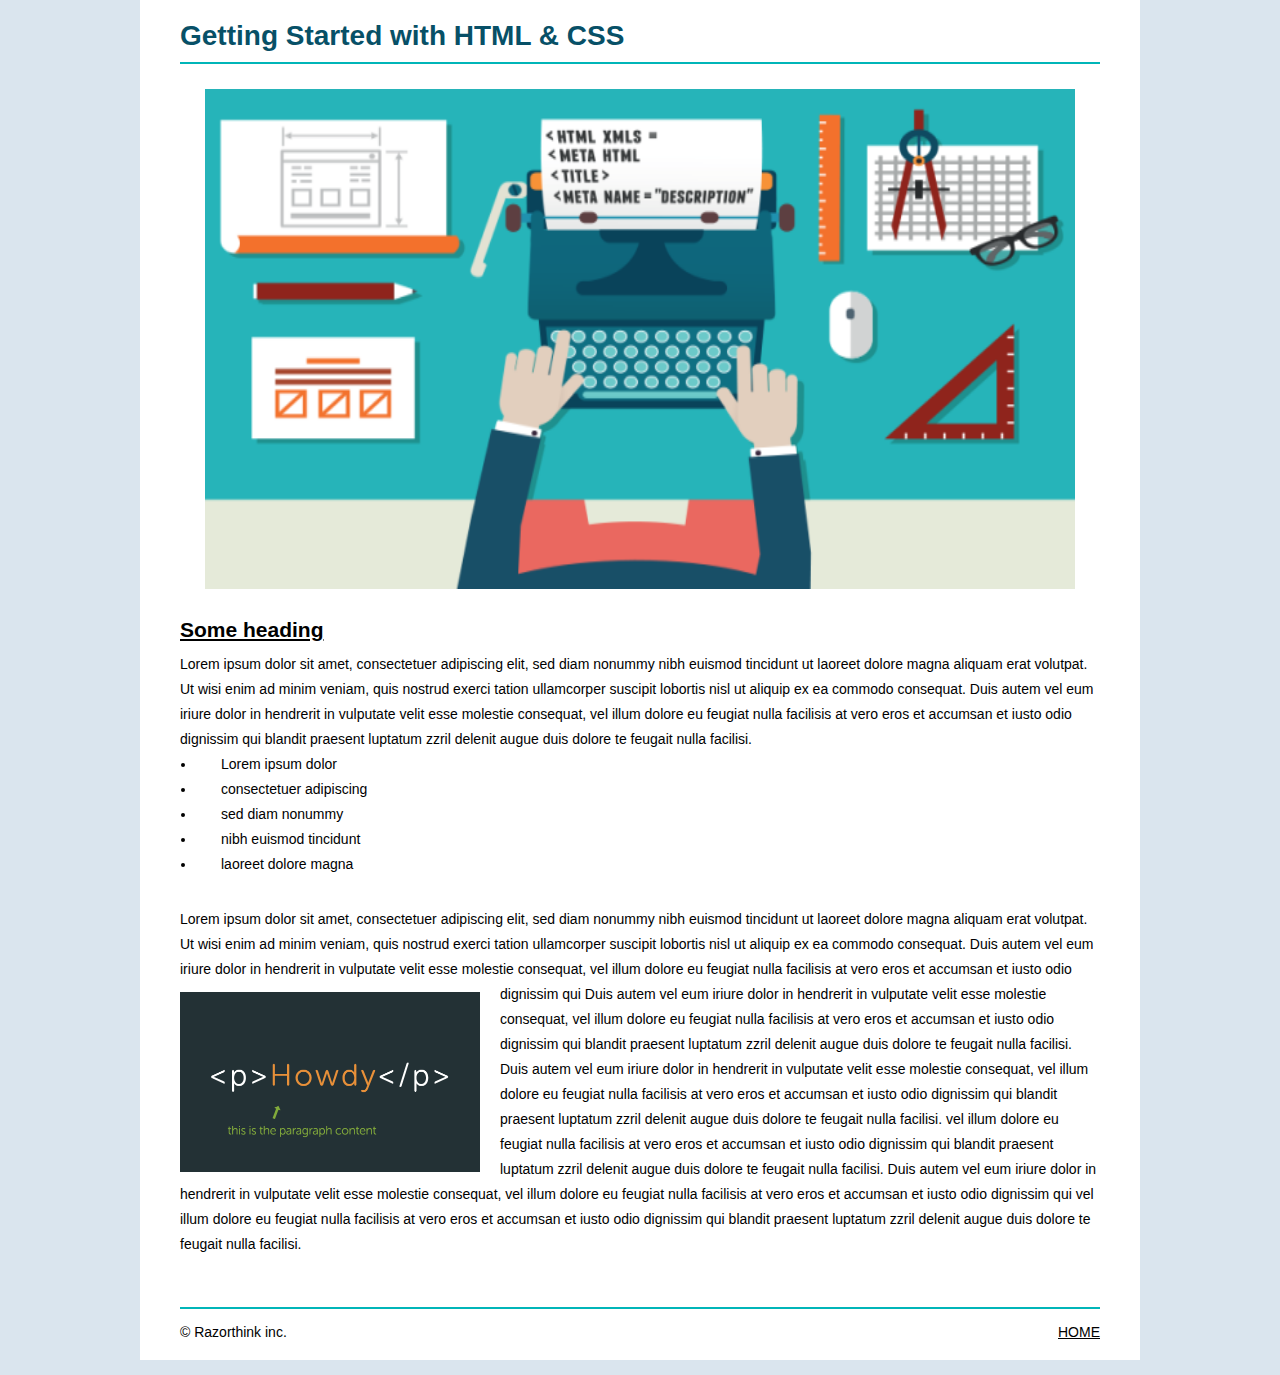
<file: assig1-blog-assignment/index.html>
<!DOCTYPE html>
<html lang="en">
<head>
    <meta charset="UTF-8">
    <title>Blog</title>
    <link rel="stylesheet" href="style.css">
</head>
<body>
<!--Content Wrapper starts here-->
<div class="primary-content-wrapper">
    <div class="content-wrapper">
        <!-- HEADER STARTS HERE -->
        <header class="primay-header">
            <h1 class="primary-header__title">Getting Started with HTML & CSS</h1>
        </header>
        <hr class="hrline">
        <!-- HEADER ENDS HERE -->

        <!--BANNER STARTS HERE-->
        <div class="banner">
            <img class="banner__image" src="images/blog-bg.png" alt="person with a computer ">
        </div>
        <!--BANNER ENDS HERE-->


        <!--Blog content starts here-->
        <div class="blog-content">
            <h2 class="blog-content__title"><u>Some heading</u></h2>
            <p class="blog-content__paragraph">Lorem ipsum dolor sit amet, consectetuer adipiscing elit, sed diam nonummy nibh euismod tincidunt ut
                laoreet dolore magna aliquam erat volutpat. Ut wisi enim ad minim veniam,
                quis nostrud exerci tation ullamcorper suscipit lobortis nisl ut aliquip ex ea commodo consequat.
                Duis autem vel eum iriure dolor in hendrerit in vulputate velit esse molestie consequat,
                vel illum dolore eu feugiat nulla facilisis at vero eros et accumsan et iusto odio dignissim qui
                blandit praesent luptatum zzril delenit augue duis dolore te feugait nulla facilisi. </p>

            <!--Blog list starts here-->
            <div class="blog-content__list">
                <ul class="blog-content__uList">
                    <li class="blog-content__list__item">
                        <span>Lorem ipsum dolor</span>
                    </li>
                    <li class="blog-content__list__item">
                        <span>consectetuer adipiscing</span>
                    </li>
                    <li class="blog-content__list__item">
                        <span>sed diam nonummy</span>
                    </li>
                    <li class="blog-content__list__item">
                        <span>nibh euismod tincidunt</span>
                    </li>
                    <li class="blog-content__list__item">
                        <span>laoreet dolore magna</span>
                    </li>
                </ul>
            </div>
            <!--Blog list ends here-->

            <!--Blog paragraph starts here-->
            <div class="blog fleft">

                <p class="blog-content__paragraph">Lorem ipsum dolor sit amet, consectetuer adipiscing elit, sed diam nonummy nibh euismod tincidunt ut
                    laoreet dolore magna aliquam erat volutpat. Ut wisi enim ad minim veniam,
                    quis nostrud exerci tation ullamcorper suscipit lobortis nisl ut aliquip ex ea commodo consequat.
                    Duis autem vel eum iriure dolor in hendrerit in vulputate velit esse molestie consequat,
                    vel illum dolore eu feugiat nulla facilisis at vero eros et accumsan et iusto odio dignissim qui
                    <img src="images/blog-img.png" class="blog__img">
                    Duis autem vel eum iriure dolor in hendrerit in vulputate velit esse molestie consequat,
                    vel illum dolore eu feugiat nulla facilisis at vero eros et accumsan et iusto odio dignissim qui
                    blandit praesent luptatum zzril delenit augue duis dolore te feugait nulla facilisi. Duis autem vel eum iriure dolor in hendrerit in vulputate velit esse molestie consequat,
                    vel illum dolore eu feugiat nulla facilisis at vero eros et accumsan et iusto odio dignissim qui
                    blandit praesent luptatum zzril delenit augue duis dolore te feugait nulla facilisi.
                    vel illum dolore eu feugiat nulla facilisis at vero eros et accumsan et iusto odio dignissim qui
                    blandit praesent luptatum zzril delenit augue duis dolore te feugait nulla facilisi.
                    Duis autem vel eum iriure dolor in hendrerit in vulputate velit esse molestie consequat,
                    vel illum dolore eu feugiat nulla facilisis at vero eros et accumsan et iusto odio dignissim qui vel illum dolore eu feugiat nulla facilisis at vero eros et accumsan et iusto odio dignissim qui
                    blandit praesent luptatum zzril delenit augue duis dolore te feugait nulla facilisi.</p>

            </div>
            <!--Blog paragraph ends here-->
        </div>
        <!--Blog content ends here-->

        <!--Horizontal line starts here-->
        <hr class="hrline">
        <!--Horizontal line ends here-->

        <!--Footer starts here-->
        <div class="footer">
            <span>&copy Razorthink inc.</span>
            <span class="footer_link"><a href="#">HOME</a></span>
        </div>
        <!--Footer ends here-->
    </div>
</div>
<!--Content Wrapper ends here-->

</body>
</html>
</file>
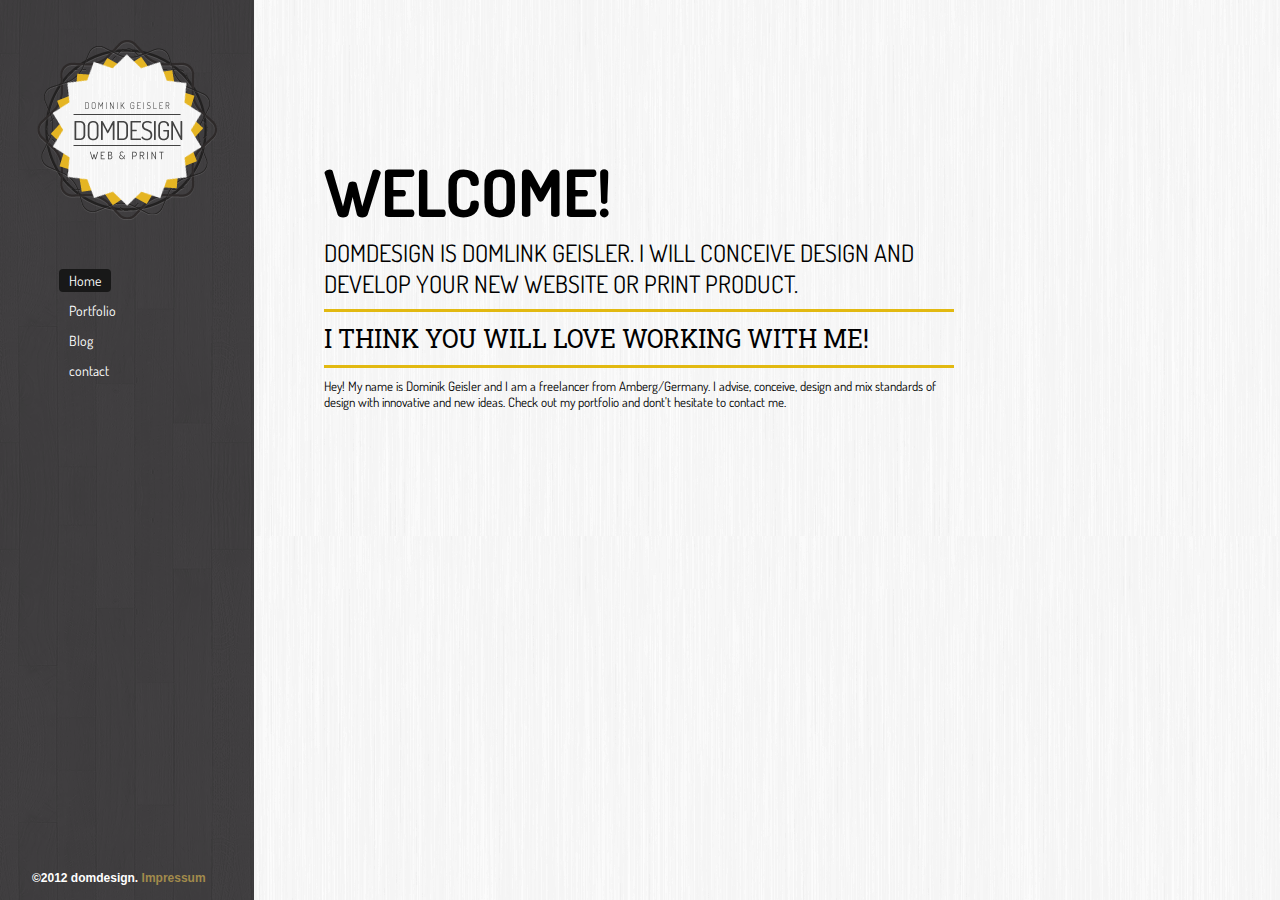
<file: assig3-home-page/index.html>
<!DOCTYPE html>
<html lang="en">
<head>
    <meta charset="UTF-8">
    <title>DOM DESIGN</title>
    <link rel="stylesheet" href="style.css">
    <link href="https://fonts.googleapis.com/css?family=Dosis:400,600" rel="stylesheet">
    <link href="https://fonts.googleapis.com/css?family=Roboto+Slab" rel="stylesheet">
</head>
<body>
<div class="wrapper">
    <!-----SideNavBar starts here------->
    <div class="sidebar ">
       <a href="" class="sidebar__logo"><img src="images/logo.png" alt=""></a>
        <nav class="sidebar-nav">
            <a href="" class="sidebar-nav__links active" >
                <span class="sidebar-nav__links__text">Home</span>
                <span class="sidebar-nav__links__icon"></span>
            </a>
            <a href="" class="sidebar-nav__links" >
                <span class="sidebar-nav__links__text">Portfolio</span>
                <span class="sidebar-nav__links__icon"></span>
                </a>
            <a href="" class="sidebar-nav__links" >
                <span class="sidebar-nav__links__text">Blog</span>
                <span class="sidebar-nav__links__icon"></span>
            </a>
            <a href="" class="sidebar-nav__links" >
                <span class="sidebar-nav__links__text">contact</span>
                <span class="sidebar-nav__links__icon"></span>
            </a>
        </nav>
        <span class="sidebar__footer">&copy2012 domdesign. <span>Impressum</span> </span>
    </div>
    <!-----SideNavBar ends here------->

    <!------Main content starts here-------->
    <div class="mainContent text-transform">
        <div class="mainContent__layout">
        <h1 class="mainContent__layout__heading">welcome!</h1>
        <p class="mainContent__layout__paragraph1">domdesign is domlink geisler. i will conceive design and develop your new website or print product.</p>
        <p class="mainContent__layout__paragraph2">i think you will love working with me!</p>
        <p class="mainContent__layout__paragraph3">Hey! My name is Dominik Geisler and I am a freelancer from Amberg/Germany. I advise, conceive, design and mix standards of design with innovative and new ideas. Check out my portfolio and dont't hesitate to contact me. </p>
        </div>
    </div>
    <!------Main content starts here-------->
</div>
</body>
</html>
</file>
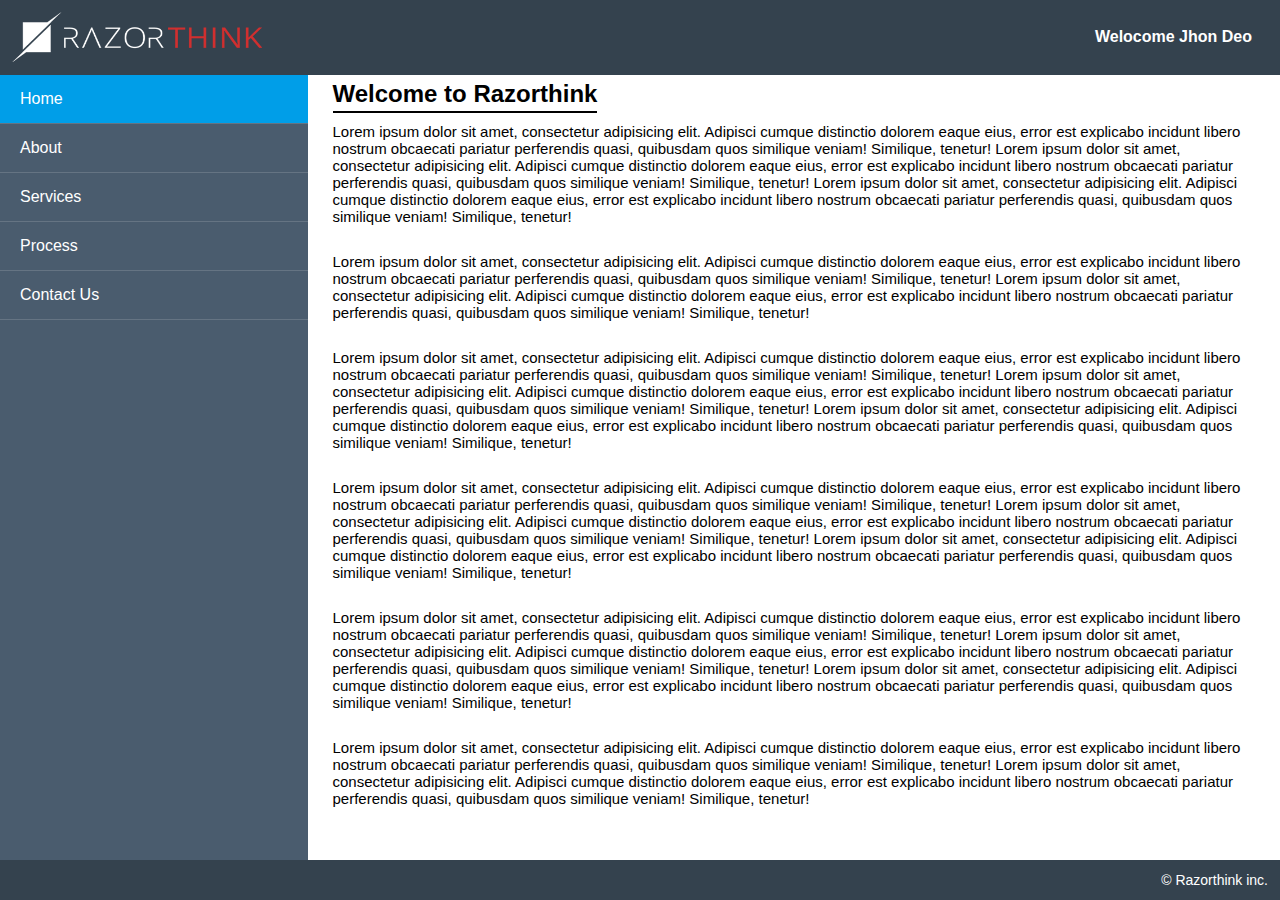
<file: layoutUsingFlex/index.html>
<!DOCTYPE html>
<html lang="en">
<head>
    <meta charset="UTF-8">
    <title>Flex Layout</title>
    <link rel="stylesheet" href="style.css">
</head>
<body>
    <div class="wrapper">
    <!---------Header flex starts here------->
    <header class="flexHeader">
        <img src="think.png" alt="" class="flexHeader__image">
        <span class="flexHeader__text">Welocome Jhon Deo</span>
    </header>
    <div class="flexWrapper">

        <!---------Header flex starts here------->

        <!------Navigation starts here-------->
        <div class="flex__col1">
            <nav class="flex__col1_nav">
                <a href="" class="flex__col1__nav__link active">Home</a>
                <a href="" class="flex__col1__nav__link">About</a>
                <a href="" class="flex__col1__nav__link">Services</a>
                <a href="" class="flex__col1__nav__link">Process</a>
                <a href="" class="flex__col1__nav__link">Contact Us</a>
            </nav>
        </div>
        <!------Navigation starts here-------->

        <!---------- contents starts here-------->
        <div class="flex__col2">

            <div class="flex__col2__heading">
        <span>
        Welcome to Razorthink
        </span>
            </div>

            <p class="flex__col2_paragraph">Lorem ipsum dolor sit amet, consectetur adipisicing elit. Adipisci cumque distinctio dolorem eaque eius, error est explicabo incidunt libero nostrum obcaecati pariatur perferendis quasi, quibusdam quos similique veniam! Similique, tenetur!
                Lorem ipsum dolor sit amet, consectetur adipisicing elit. Adipisci cumque distinctio dolorem eaque eius, error est explicabo incidunt libero nostrum obcaecati pariatur perferendis quasi, quibusdam quos similique veniam! Similique, tenetur!
                Lorem ipsum dolor sit amet, consectetur adipisicing elit. Adipisci cumque distinctio dolorem eaque eius, error est explicabo incidunt libero nostrum obcaecati pariatur perferendis quasi, quibusdam quos similique veniam! Similique, tenetur!
            </p>
            <p class="flex__col2_paragraph">  Lorem ipsum dolor sit amet, consectetur adipisicing elit. Adipisci cumque distinctio dolorem eaque eius, error est explicabo incidunt libero nostrum obcaecati pariatur perferendis quasi, quibusdam quos similique veniam! Similique, tenetur!
                Lorem ipsum dolor sit amet, consectetur adipisicing elit. Adipisci cumque distinctio dolorem eaque eius, error est explicabo incidunt libero nostrum obcaecati pariatur perferendis quasi, quibusdam quos similique veniam! Similique, tenetur!
            </p>


            <p class="flex__col2_paragraph">Lorem ipsum dolor sit amet, consectetur adipisicing elit. Adipisci cumque distinctio dolorem eaque eius, error est explicabo incidunt libero nostrum obcaecati pariatur perferendis quasi, quibusdam quos similique veniam! Similique, tenetur!
                Lorem ipsum dolor sit amet, consectetur adipisicing elit. Adipisci cumque distinctio dolorem eaque eius, error est explicabo incidunt libero nostrum obcaecati pariatur perferendis quasi, quibusdam quos similique veniam! Similique, tenetur!
                Lorem ipsum dolor sit amet, consectetur adipisicing elit. Adipisci cumque distinctio dolorem eaque eius, error est explicabo incidunt libero nostrum obcaecati pariatur perferendis quasi, quibusdam quos similique veniam! Similique, tenetur!
            </p>
            <p class="flex__col2_paragraph">Lorem ipsum dolor sit amet, consectetur adipisicing elit. Adipisci cumque distinctio dolorem eaque eius, error est explicabo incidunt libero nostrum obcaecati pariatur perferendis quasi, quibusdam quos similique veniam! Similique, tenetur!
                Lorem ipsum dolor sit amet, consectetur adipisicing elit. Adipisci cumque distinctio dolorem eaque eius, error est explicabo incidunt libero nostrum obcaecati pariatur perferendis quasi, quibusdam quos similique veniam! Similique, tenetur!
                Lorem ipsum dolor sit amet, consectetur adipisicing elit. Adipisci cumque distinctio dolorem eaque eius, error est explicabo incidunt libero nostrum obcaecati pariatur perferendis quasi, quibusdam quos similique veniam! Similique, tenetur!
            </p>
            <p class="flex__col2_paragraph">Lorem ipsum dolor sit amet, consectetur adipisicing elit. Adipisci cumque distinctio dolorem eaque eius, error est explicabo incidunt libero nostrum obcaecati pariatur perferendis quasi, quibusdam quos similique veniam! Similique, tenetur!
                Lorem ipsum dolor sit amet, consectetur adipisicing elit. Adipisci cumque distinctio dolorem eaque eius, error est explicabo incidunt libero nostrum obcaecati pariatur perferendis quasi, quibusdam quos similique veniam! Similique, tenetur!
                Lorem ipsum dolor sit amet, consectetur adipisicing elit. Adipisci cumque distinctio dolorem eaque eius, error est explicabo incidunt libero nostrum obcaecati pariatur perferendis quasi, quibusdam quos similique veniam! Similique, tenetur!
            </p>
            <p class="flex__col2_paragraph">   Lorem ipsum dolor sit amet, consectetur adipisicing elit. Adipisci cumque distinctio dolorem eaque eius, error est explicabo incidunt libero nostrum obcaecati pariatur perferendis quasi, quibusdam quos similique veniam! Similique, tenetur!
                Lorem ipsum dolor sit amet, consectetur adipisicing elit. Adipisci cumque distinctio dolorem eaque eius, error est explicabo incidunt libero nostrum obcaecati pariatur perferendis quasi, quibusdam quos similique veniam! Similique, tenetur!

            </p>


        </div>
        <!----------contents ends here-------->
    </div>
    <!-----------Footer styles starts here------->
    <footer class="flexFooter">
        <span class="fright"> &copy Razorthink inc.</span>
    </footer>
    <!-----------Footer styles ends here------->
    </div>

</body>
</html>
</file>
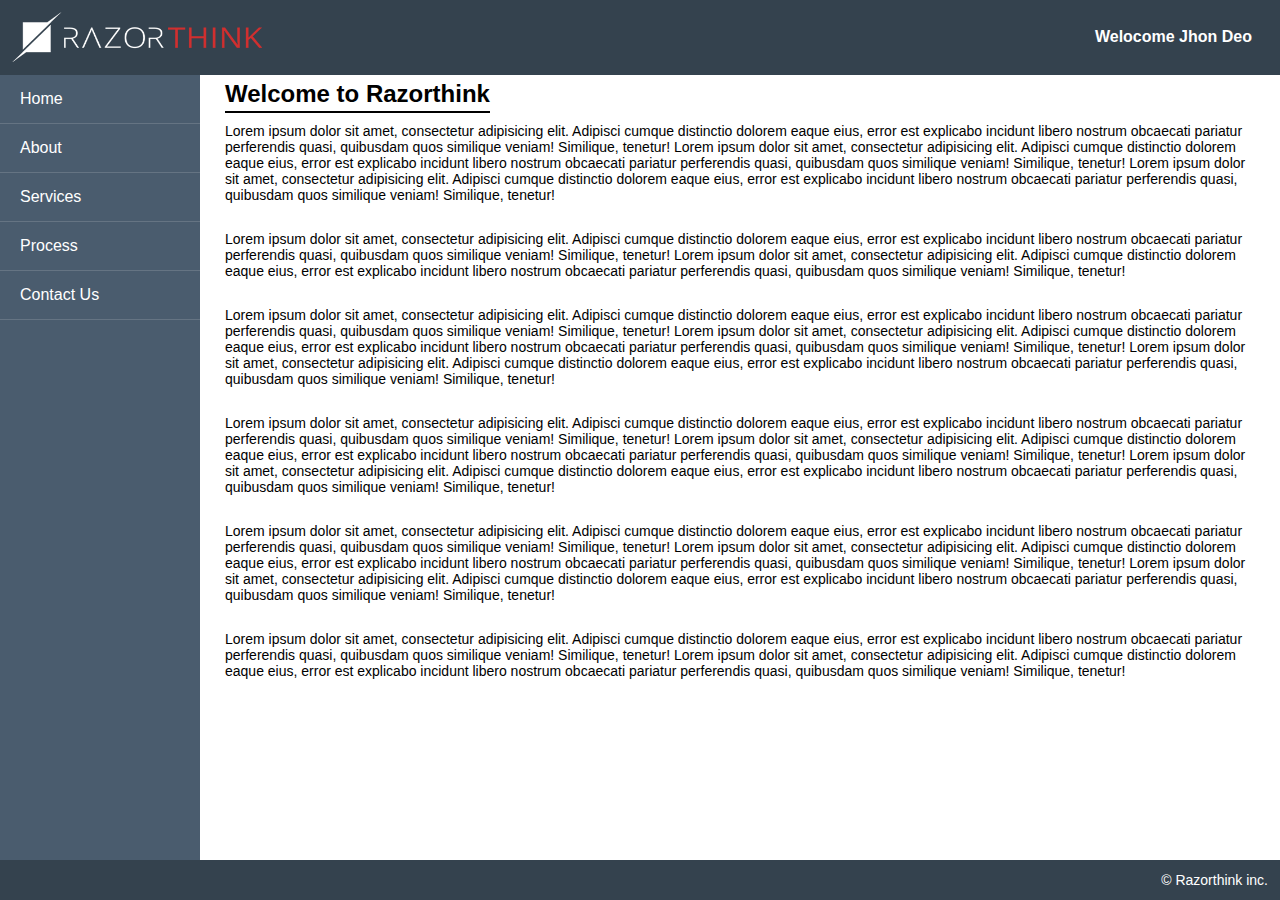
<file: layoutWithoutPosition/index.html>
<!DOCTYPE html>
<html lang="en">
<head>
    <meta charset="UTF-8">
    <title>Razorthink</title>
    <link rel="stylesheet" href="style.css">
</head>
<body>

<!---------Header layout starts here------->
<header class="primayHeader clearfix">
        <img src="think.png" class="primaryHeader__heading__image fleft">
    <span class="primaryHeader__uname fright">Welocome Jhon Deo</span>
</header>
<!---------Header layout ends here------->


<div class="layoutWrapper clearfix">

    <!------Navigation starts here-------->
    <div class="layout__col1 fleft">
        <nav class="layout__col1_nav">
            <a href="" class="layout__col1__nav__link">Home</a>
            <a href="" class="layout__col1__nav__link">About</a>
            <a href="" class="layout__col1__nav__link">Services</a>
            <a href="" class="layout__col1__nav__link">Process</a>
            <a href="" class="layout__col1__nav__link">Contact Us</a>
        </nav>
    </div>
    <!------Navigation starts here-------->

    <!----------Layout starts here-------->
    <div class="layout__col2 fright">

        <div class="layout__col2__heading">
        <span>
        Welcome to Razorthink
        </span>
        </div>

        <p class="layout__col2_paragraph">Lorem ipsum dolor sit amet, consectetur adipisicing elit. Adipisci cumque distinctio dolorem eaque eius, error est explicabo incidunt libero nostrum obcaecati pariatur perferendis quasi, quibusdam quos similique veniam! Similique, tenetur!
            Lorem ipsum dolor sit amet, consectetur adipisicing elit. Adipisci cumque distinctio dolorem eaque eius, error est explicabo incidunt libero nostrum obcaecati pariatur perferendis quasi, quibusdam quos similique veniam! Similique, tenetur!
            Lorem ipsum dolor sit amet, consectetur adipisicing elit. Adipisci cumque distinctio dolorem eaque eius, error est explicabo incidunt libero nostrum obcaecati pariatur perferendis quasi, quibusdam quos similique veniam! Similique, tenetur!
        </p>
          <p class="layout__col2_paragraph">  Lorem ipsum dolor sit amet, consectetur adipisicing elit. Adipisci cumque distinctio dolorem eaque eius, error est explicabo incidunt libero nostrum obcaecati pariatur perferendis quasi, quibusdam quos similique veniam! Similique, tenetur!
            Lorem ipsum dolor sit amet, consectetur adipisicing elit. Adipisci cumque distinctio dolorem eaque eius, error est explicabo incidunt libero nostrum obcaecati pariatur perferendis quasi, quibusdam quos similique veniam! Similique, tenetur!
          </p>


        <p class="layout__col2_paragraph">Lorem ipsum dolor sit amet, consectetur adipisicing elit. Adipisci cumque distinctio dolorem eaque eius, error est explicabo incidunt libero nostrum obcaecati pariatur perferendis quasi, quibusdam quos similique veniam! Similique, tenetur!
            Lorem ipsum dolor sit amet, consectetur adipisicing elit. Adipisci cumque distinctio dolorem eaque eius, error est explicabo incidunt libero nostrum obcaecati pariatur perferendis quasi, quibusdam quos similique veniam! Similique, tenetur!
            Lorem ipsum dolor sit amet, consectetur adipisicing elit. Adipisci cumque distinctio dolorem eaque eius, error est explicabo incidunt libero nostrum obcaecati pariatur perferendis quasi, quibusdam quos similique veniam! Similique, tenetur!
        </p>
        <p class="layout__col2_paragraph">Lorem ipsum dolor sit amet, consectetur adipisicing elit. Adipisci cumque distinctio dolorem eaque eius, error est explicabo incidunt libero nostrum obcaecati pariatur perferendis quasi, quibusdam quos similique veniam! Similique, tenetur!
            Lorem ipsum dolor sit amet, consectetur adipisicing elit. Adipisci cumque distinctio dolorem eaque eius, error est explicabo incidunt libero nostrum obcaecati pariatur perferendis quasi, quibusdam quos similique veniam! Similique, tenetur!
            Lorem ipsum dolor sit amet, consectetur adipisicing elit. Adipisci cumque distinctio dolorem eaque eius, error est explicabo incidunt libero nostrum obcaecati pariatur perferendis quasi, quibusdam quos similique veniam! Similique, tenetur!
        </p>
        <p class="layout__col2_paragraph">Lorem ipsum dolor sit amet, consectetur adipisicing elit. Adipisci cumque distinctio dolorem eaque eius, error est explicabo incidunt libero nostrum obcaecati pariatur perferendis quasi, quibusdam quos similique veniam! Similique, tenetur!
            Lorem ipsum dolor sit amet, consectetur adipisicing elit. Adipisci cumque distinctio dolorem eaque eius, error est explicabo incidunt libero nostrum obcaecati pariatur perferendis quasi, quibusdam quos similique veniam! Similique, tenetur!
            Lorem ipsum dolor sit amet, consectetur adipisicing elit. Adipisci cumque distinctio dolorem eaque eius, error est explicabo incidunt libero nostrum obcaecati pariatur perferendis quasi, quibusdam quos similique veniam! Similique, tenetur!
        </p>
         <p class="layout__col2_paragraph">   Lorem ipsum dolor sit amet, consectetur adipisicing elit. Adipisci cumque distinctio dolorem eaque eius, error est explicabo incidunt libero nostrum obcaecati pariatur perferendis quasi, quibusdam quos similique veniam! Similique, tenetur!
            Lorem ipsum dolor sit amet, consectetur adipisicing elit. Adipisci cumque distinctio dolorem eaque eius, error est explicabo incidunt libero nostrum obcaecati pariatur perferendis quasi, quibusdam quos similique veniam! Similique, tenetur!

        </p>


    </div>
    <!----------Layout ends here-------->
</div>
    <!-----------Footer styles starts here------->
    <footer class="primaryFooter">
       <span class="fright"> &copy Razorthink inc.</span>
    </footer>
    <!-----------Footer styles ends here------->

</body>
</html>
</file>
<file: assig1-blog-assignment/style.css>
/* ::: RESET STYLES STARTS HERE ::: */

* {
    margin: 0;
    padding: 0;
    box-sizing: border-box;
}

body {
    font-family: arial;
    font-size: 14px;
    font-weight: 400;
}


/* ::: RESET STYLES ENDS HERE ::: */


/* ::: COMMON STYLES STARTS HERE :::*/

.fleft {
    float: left;
}

.fright {
    float: right;
}

.clearfix {
    clear: both;
}
.hrline{
    display: block;
    border: 1px solid #00b5b8;

}
/* ::: COMMON STYLES ENDS HERE :::*/

/*::: CONTENT WRAPPER STARTS HERE*/
.primary-content-wrapper{
    background-color: #dae5ee;
    padding-bottom: 15px;
}
.content-wrapper{
    margin: auto;
    width: 1000px;
    padding: 40px;
    background-color: #fff;
    padding: 20px 40px;


}
/*::: CONTENTS WRAPPER ENDS HERE*/


/* ::: BLOG HEADER STYLES STARTS HERE ::: */

.primary-header__title{
    color: #075067;
    margin-bottom: 10px;
}


/* ::: BLOG HEADER STYLES ENDS HERE ::: */

/* ::: BANNER STYLES STARTS HERE ::: */

.banner{
    margin:25px 25px;
}
.banner__image{
    width: 100%;
    height: 500px;
}


/* ::: BANNER STYLES ENDS HERE ::: */


/* ::: BLOG STYLES STARTS HERE ::: */
.blog-content{
    line-height: 25px;
}
.blog-content__title{
    padding-bottom: 10px;
}
.blog-content__uList{
    padding-left: 16px;
}
.blog-content__list__item span {
    margin-left: 25px;
}
.blog-content__list {
    margin-bottom: 30px;
}
.blog__img{
    float: left;
    width: 300px;
    height: 180px;
    margin: 10px 20px 0px 0px;
}
.blog{
    margin-bottom: 50px;
}

/* ::: FOOTER STYLES STARTS HERE ::: */

.footer_link{
    float: right;

}
.footer_link a{
    color: #000;
}
.footer{
    margin-top: 15px;
}

/* ::: FOOTER STYLES ENDS HERE ::: */


/*::: MEDIA QUERIES OF CONTENT WRAPPER STARTS HERE:::*/

@media (max-width: 1000px){
    .content-wrapper{
        margin: auto;
        width: 800px;
        padding: 30px;
        padding: 20px 40px;


    }

    .banner__image{
        width: 100%;
        height: 400px;
    }


}

@media (max-width: 800px){
    .content-wrapper{
        margin: auto;
        width: 600px;
        padding: 25px;
        padding: 15px 30px;


    }

    .banner__image{
        width: 100%;
        height: 300px;
    }


}
@media (max-width: 600px){
    .content-wrapper{
        margin: auto;
        width: 500px;
        padding: 20px;
        padding: 10px 20px;


    }
    .blog-content{
        line-height: 20px;
    }
    .banner__image{
        width: 100%;
        height: 250px;
    }
    .blog__img{
        float: left;
        width: 250px;
        height: 130px;
        margin: 7px 15px 0px 0px;
    }


}
@media (max-width: 400px){
    .content-wrapper{
        margin: auto;
        width: 340px;
        padding: 25px;
        background-color: #fff;
        padding: 5px 10px;


    }
    .blog-content{
        line-height: 18px;
    }

    .banner__image{
        width: 100%;
        height: 150px;
    }
    .blog__img{
        float: left;
        width: 200px;
        height: 150px;
        margin: 5px 10px 0px 0px;
    }

}
/*::: MEDIA QUERIES CONTENT WRAPPER ENDS HERE:::*/
</file>
<file: assig3-home-page/style.css>
/*-----Reset styles start here-------- */
*{
    margin: 0;
    padding: 0;
    box-sizing: border-box;
}

html,body{
    height: 100%;
    width: 100%;
}

a {
    text-decoration: none;
}

body{
    overflow: auto;
    min-width: 1000px;
    min-height: 670px;
    font-size: 14px;
    font-family: arial, opensans, sans-serif;
    font-weight: 400;
}

/*-----Reset styles ends here-------- */


/*-----common styles start here-------- */

.text-transform{
    text-transform: uppercase;
}
.wrapper {
    width:100%;
    height: 100%;
    position: relative;
}
.sidebar-nav__links__text,
.mainContent__layout__heading,
.mainContent__layout__paragraph1,
.mainContent__layout__paragraph3{
    font-family:Dosis;
}


/*-----common styles ends here-------- */


/*-----sidebar styles start here-------- */
.sidebar{
    background-color: #2f2d2f;
    opacity: 0.9;
    width: 254px;
    background-image: url(images/sidebg.png);
    height: 100%;

}
.sidebar__logo img{
    margin: 40px 10px;
}
.sidebar-nav{
    text-align: left;
    margin-left: 50px;
}
.sidebar-nav__links{
    margin: 5px;
    padding: 4px;
    display: block;
    color: #ffffff;
}

.sidebar-nav__links__text{
    padding: 3px 10px;
}


.sidebar-nav__links__icon {
    background: url("images/bg_menu_act.gif") no-repeat;
    display: none;
    width: 6px;
    padding-left: 2px;
    float: right;
    height: 10px;
    margin-right: -10px;
}

.sidebar-nav__links:hover .sidebar-nav__links__text{
    background-color: #000;
    border-radius: 4px;

}
 .sidebar-nav__links:hover .sidebar-nav__links__icon{
    display: inline-block;
}
.active .sidebar-nav__links__text{
    background-color: #000;
    border-radius: 4px;
}

.sidebar__footer{
    text-transform: none;
    font-weight: 600;
    font-size: 12px;
    color: #fff;
    position: absolute;
    bottom: 15px;
    left: 32px;
}
.sidebar__footer span{
    color: #997f39;
    font-weight: 600;
    font-size: 12px;
}
/*-----sidebar styles ends here-------- */

/*-----Main content styles start here-------- */
.mainContent{
    background-image: url("images/bg_main.png");
    width: calc(100% - 254px);
    height: 100%;
    overflow: hidden;
    top: 0;
    left: 254px;
    position: absolute;
}
.mainContent__layout{
    padding-left: 70px;
    padding-top: 150px;
    max-width: 700px;
    height: 100%;
    margin-bottom: 10px;

}
.mainContent__layout__heading{
    font-size: 65px;
    margin-bottom: 5px;

}
.mainContent__layout__paragraph1{
    font-size: 24px;
    margin-bottom: 10px;

}
.mainContent__layout__paragraph2{
    border-top: 3px solid #e2b911;
    border-bottom: 3px solid #e2b911;
    font-family: roboto slab;
    font-size: 25px;
    margin-bottom: 10px;
    padding: 10px 0;
}

.mainContent__layout__paragraph3{
    text-transform: none;
    font-size: 13px;
}
/*-----Main content styles ends here-------- */
</file>
<file: layoutUsingFlex/style.css>
/*--------Resets style starts here----------*/
*{
    margin: 0;
    padding: 0;
    box-sizing: border-box;
    list-style-type: none;
    text-decoration: none;
}
html, body{
    font-size: 14px;
    font-weight: 400;
    font-family: arial;
    height: 100%;
    flex-flow: row wrap;
}
/*-------Resets style ends here-------*/

/*-------Common styles goes here----------*/
.flexHeader,
.flexFooter{
    background-color: #34424e;
}

/*---------Common styles ends here---------*/

.wrapper{
    display: flex;
    flex-flow: row wrap;
    height: 100%;
}
.wrapper > * {
    flex: 1 100%;
}
.flexHeader{
    width: 100%;
    height: 75px;
    display: flex;
    justify-content: space-between;
}

/*---------Header styles starts here---------*/


.flexHeader__image{
    text-align: center;
    width: 250px;
    height: 50px;
    margin: 12px;

}
.flexHeader__text{
    color: #fff;
    font-size: 16px;
    font-weight: 600;
    margin: 28px;
}
/*---------Header styles ends here------------*/

/*------ contents styles starts here----*/
.flex__col1{
    flex: 1;
    background-color: #4a5c6e;
}


.flex__col1__nav__link{
    color: #fff;
    font-size: 16px;
    display: block;
    padding: 15px 20px;
    border-bottom: 1px solid #657483;
}
.flex__col1__nav__link.active,
.flex__col1__nav__link:hover
{
    background-color: #009ee8;
}
.flexWrapper{
    display: flex;
    height: calc(100% - 75px - 40px);
}

.flex__col2 {

    background: #fff;
    padding: 5px 25px;
    flex: 3;
    overflow: auto;
}
.flex__col2_paragraph {

    margin-bottom: 28px;
    font-size: 15px;
}
.flex__col2__heading{
    width: 270px;
    margin-bottom: 15px;

}
.flex__col2__heading span{
    padding-bottom: 4px;
    border-bottom: 2px solid #000;
    font-weight: 900;
    font-size: 24px;
}


/*----------contents styles starts here------------*/


/*--------Footer styles starts here---------*/
.flexFooter {
    width: 100%;
    height: 40px;
    bottom: 0;
    display: flex;
    justify-content: flex-end;

}
.flexFooter span{
    color: #fff;
    margin: 12px;
}

/*--------Footer styles ends here---------*/
</file>
<file: layoutWithoutPosition/style.css>
/*--------Resets style starts here----------*/
*{
    margin: 0;
    padding: 0;
    box-sizing: border-box;
    list-style-type: none;
    text-decoration: none;
}
html, body{
    font-size: 14px;
    font-weight: 400;
    font-family: arial;
    overflow: hidden;
    height: 100%;
}
/*-------Resets style ends here-------*/

/*------Common styles starts here------*/
.fleft{
    float: left;
}
.fright {
    float: right;
}
.clearfix:after{
    content: '';
    display: block;
    clear: both;
}
.primayHeader,
.primaryFooter,
.layout__col1{

    background-color: #34424e;

}
/*------Common styles ends here------*/

/*---------Header styles starts here---------*/
.primayHeader{
    width: 100%;
    height: 75px;

}

.primaryHeader__heading__image{
    text-align: center;
    width: 250px;
    height: 50px;
    margin: 12px;

}
.primaryHeader__uname{
    color: #fff;
    font-size: 16px;
    font-weight: 600;

    margin: 28px;
}
/*---------Header styles ends here------------*/

/*------primary layout styles starts here----*/

.layout__col1 {
    width: 200px;
    top: 75px;
    bottom: 40px;
    background: #4a5c6e;
    height: 100%;
}


.layout__col1__nav__link{
    color: #fff;
    font-size: 16px;
    display: block;
    padding: 15px 20px;
    border-bottom: 1px solid #657483;
}
.layout__col1__nav__link.active,
.layout__col1__nav__link:hover
{
    background-color: #009ee8;
}
.layoutWrapper{

    height: calc(100% - 75px - 40px);
}

.layout__col2 {
    width: calc(100% - 200px);
    background: #fff;
    padding: 5px 25px;
    top: 75px;
    height: 100%;
    bottom: 40px;

    overflow: auto;
}
.layout__col2_paragraph {

    margin-bottom: 28px;
}
.layout__col2__heading{
    width: 270px;
    margin-bottom: 15px;

}
.layout__col2__heading span{
    padding-bottom: 4px;
    border-bottom: 2px solid #000;
    font-weight: 900;
    font-size: 24px;
}


/*----------primary layout styles starts here------------*/


/*--------Footer styles starts here---------*/
.primaryFooter {
    width: 100%;
    height: 40px;
    bottom: 0;
    float: right;

}
.primaryFooter span{
    color: #fff;
    margin: 12px;
}

/*--------Footer styles ends here---------*/
</file>
